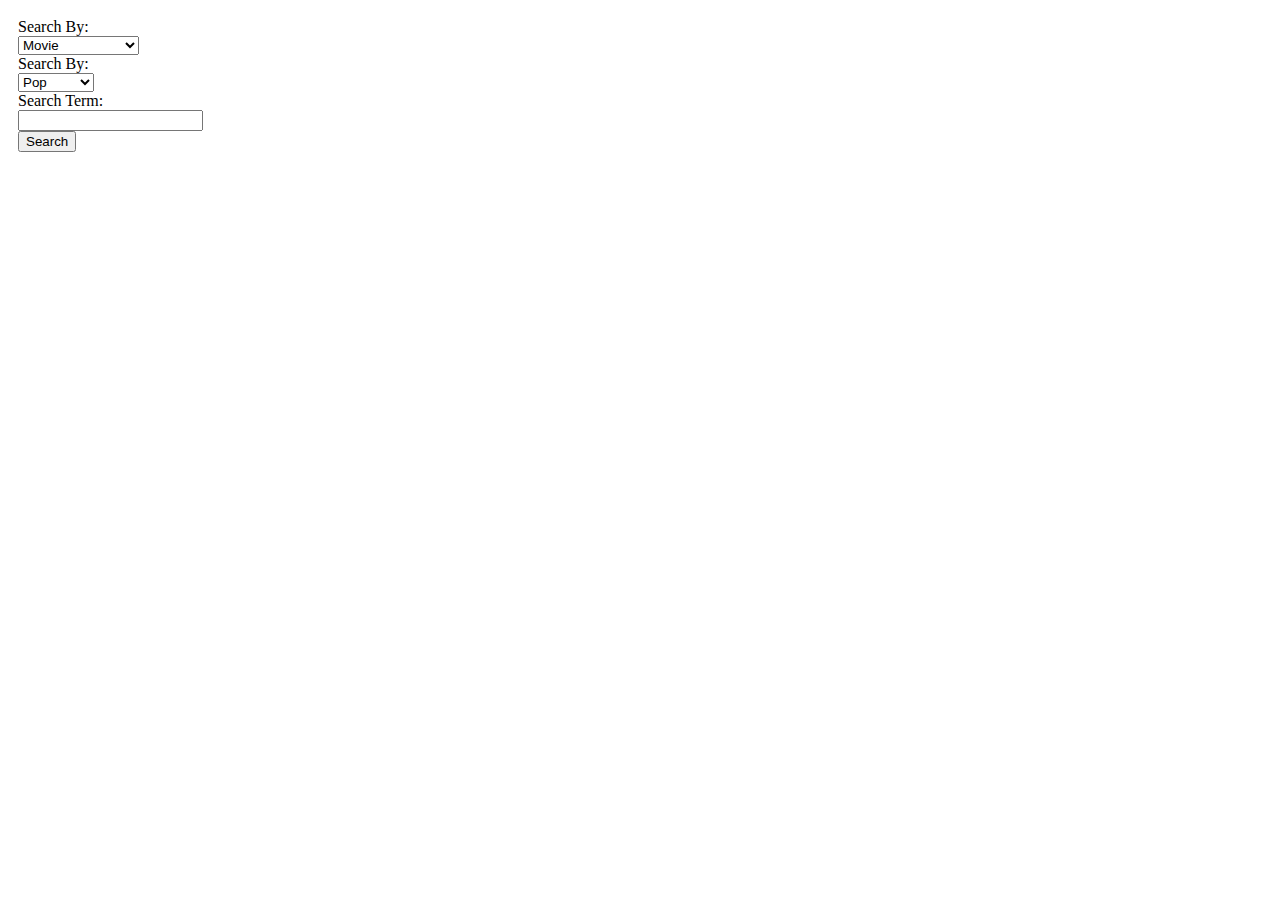
<file: soundtrack-test.html>
<!DOCTYPE html>
<html lang="en">

<head>
    <meta charset="utf-8">
    <title>iTunes Test</title>
    <link rel="stylesheet" href="https://stackpath.bootstrapcdn.com/bootstrap/4.1.3/css/bootstrap.min.css" integrity="sha384-MCw98/SFnGE8fJT3GXwEOngsV7Zt27NXFoaoApmYm81iuXoPkFOJwJ8ERdknLPMO" crossorigin="anonymous">
</head>

<body style="padding: 10px;">

    <div style="width: 300px">
        <form id="searchForm">

            <div class="form-group">
                <label for="searchBy">Search By:</label><br>
                <select class="form-control" id="searchBy">
                    <option selected>Movie</option>
                    <option>Music Artist</option>
                    <option>Music Genre</option>
                    <option>Music Song Title</option>
                </select>
            </div>

            <div class="form-group">
                <label for="searchGenre">Search By:</label><br>
                <select class="form-control" id="searchGenre">
                    <option >Pop</option>
                    <option>Rock</option>
                    <option>Classical</option>
                    <option>R&B</option>
                </select>
            </div>

            <label for="searchTerm">Search Term:</label><br>
            <input class="inputs rounded form-control" id="searchTerm" type="text"><br>

            <button type="submit" id="searchButton" class="btn btn-primary">Search</button>

        </form>
    </div>

    <br>

    <div id="displayArea">

    </div>
    <script src="https://cdnjs.cloudflare.com/ajax/libs/jquery/3.2.1/jquery.min.js"></script>
    
    <script type="text/javascript">
    function searchiTunes() {
        queryURL = "https://itunes.apple.com/search?term=original+motion+picture+soundtrack+" + term + "&limit=200";
        console.log(queryURL);
        $.ajax({
            url: queryURL,
            method: "GET",
            dataType: 'JSON'
        }).then(function(response) {
            console.log(response);
            var p = $("<p>");
            p.text("here's some results based on your search");
            console.log(response.results.length);
            for (var i = 0; i < response.results.length; i++) {
            console.log(i);
            // var artistPic = response.results[artworkUrl100]
            // var artistDiv = $("<div class='artist' style='border: 1px solid black; width: 300px; display: inline-block; margin: 5px; cursor: pointer;'>");
            // artistDiv.html("<src img=>" + artistPic).attr("data-artworkUrl100", response.results[i].title);
            }
        });
    

$("#searchButton").on("click", function(event) {
    event.preventDefault();
    var artistPic = (response).results[artworkUrl100]
            var artistDiv = $("<div class='artist' style='border: 1px solid black; width: 300px; display: inline-block; margin: 5px; cursor: pointer;'>");
            artistDiv.html("<src img=>" + artistPic).attr("data-artworkUrl100", response.results[i].title);
    $("#displayArea").append(artistDiv);


});

}; 



</script>

</body>
</html>
</file>
